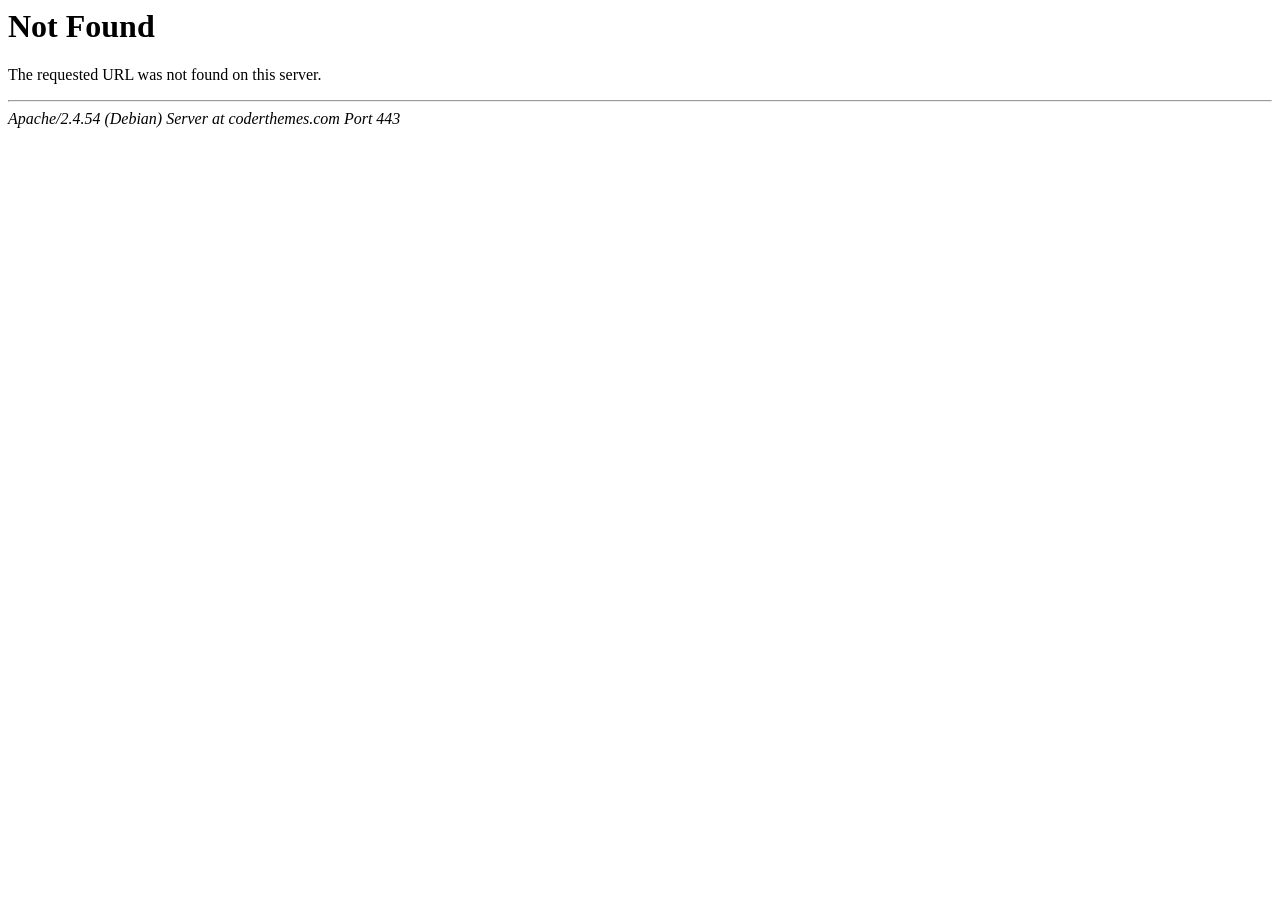
<file: static/assets/fontsunicons8adf.html>
<!DOCTYPE HTML PUBLIC "-//IETF//DTD HTML 2.0//EN">
<html><head>
<title>404 Not Found</title>
</head><body>
<h1>Not Found</h1>
<p>The requested URL was not found on this server.</p>
<hr>
<address>Apache/2.4.54 (Debian) Server at coderthemes.com Port 443</address>
</body></html>
</file>
